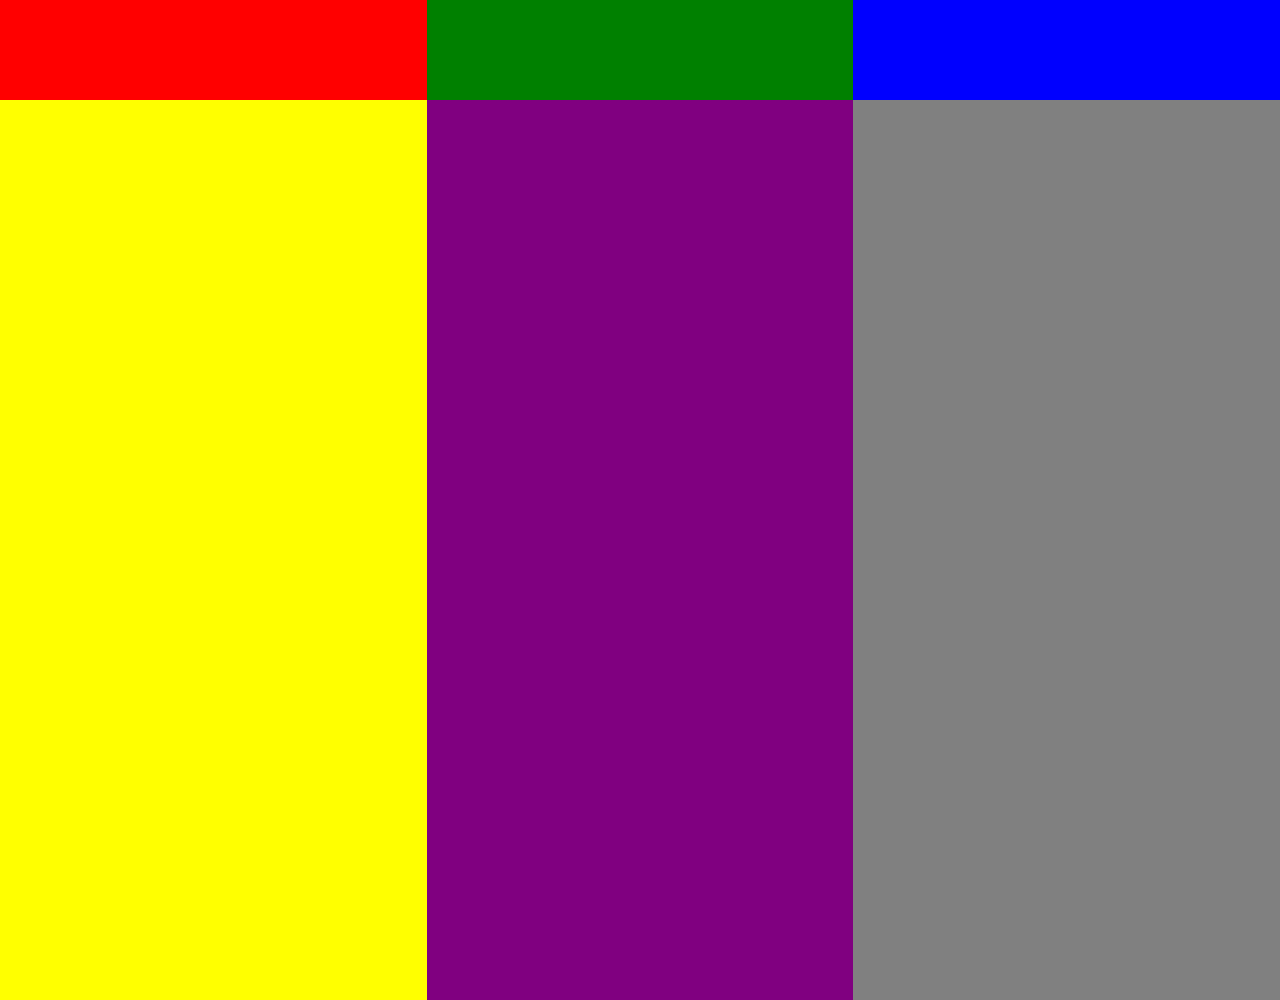
<file: display/index.html>
<!DOCTYPE html>
<html lang="en">
  <head>
    <meta charset="UTF-8" />
    <meta name="viewport" content="width=device-width, initial-scale=1.0" />
    <title>Document</title>
    <link rel="stylesheet" href="Style.css" />
  </head>
  <body>
    <section class="dispGrid">
      <div class="red"></div>
      <div class="green"></div>
      <div class="blue"></div>
      <div class="yellow"></div>
      <div class="purple"></div>
      <div class="grey"></div>
    </section>
  </body>
</html>
</file>
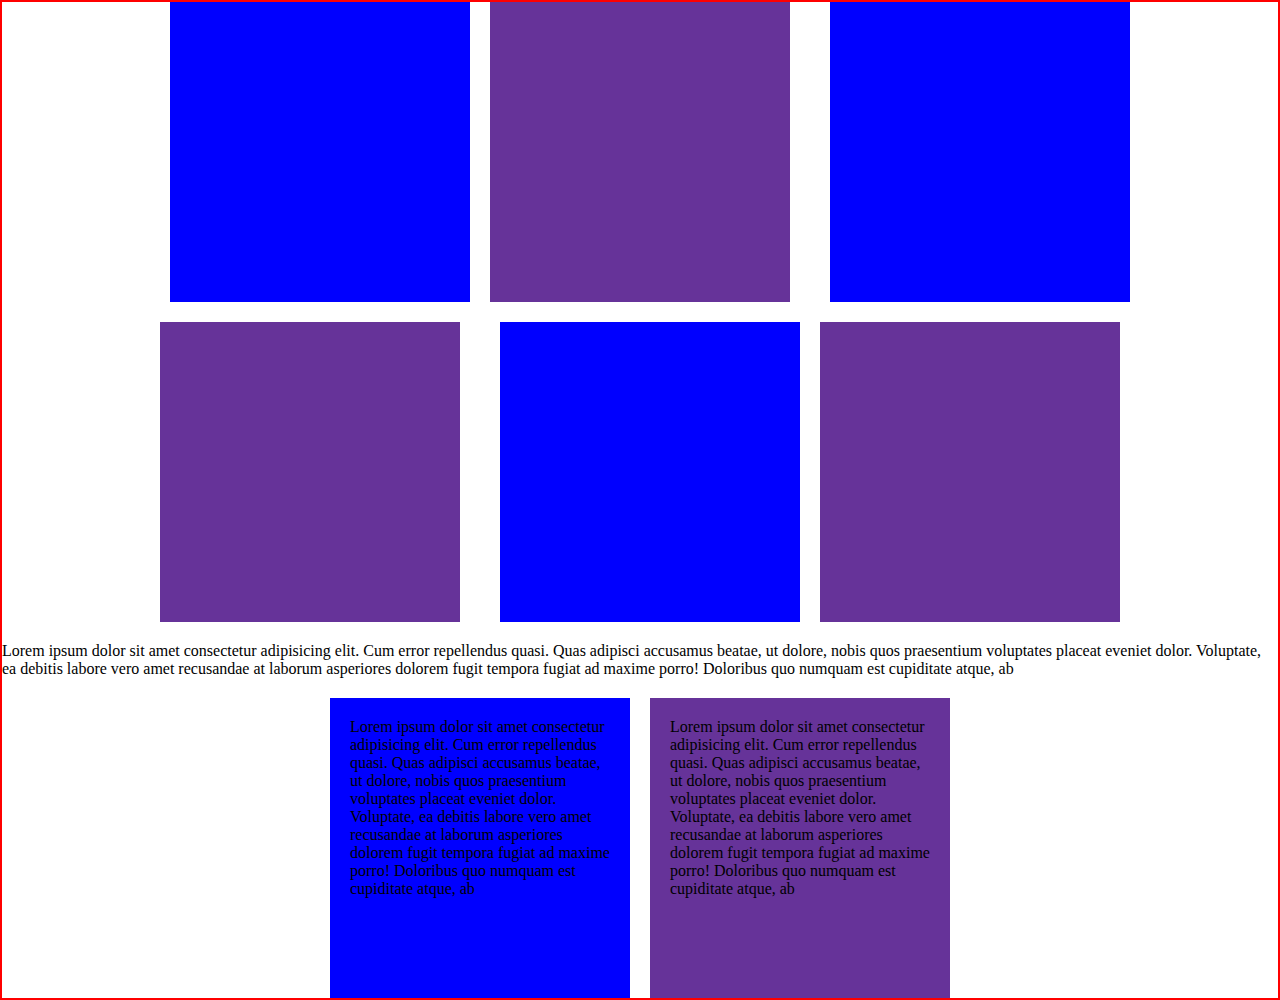
<file: display.html>
<!DOCTYPE html>
<html lang="en">
  <head>
    <meta charset="UTF-8" />
    <meta name="viewport" content="width=device-width, initial-scale=1.0" />
    <title>Document</title>
    <link rel="stylesheet" href="display.css" />
  </head>
  <body>
    <section>
      <div class="color1"></div>
      <div class="color2"></div>
      <div class="color3"></div>
      <div class="color1"></div>
      <div class="color2"></div>
      <div class="color3"></div>
      <div class="color1"></div>
      <div class="color2"></div>
      <div class="color3"></div>
      <div class="color1">
        Lorem ipsum dolor sit amet consectetur adipisicing elit. Cum error
        repellendus quasi. Quas adipisci accusamus beatae, ut dolore, nobis quos
        praesentium voluptates placeat eveniet dolor. Voluptate, ea debitis
        labore vero amet recusandae at laborum asperiores dolorem fugit tempora
        fugiat ad maxime porro! Doloribus quo numquam est cupiditate atque, ab
      </div>
      <div class="color2">
        Lorem ipsum dolor sit amet consectetur adipisicing elit. Cum error
        repellendus quasi. Quas adipisci accusamus beatae, ut dolore, nobis quos
        praesentium voluptates placeat eveniet dolor. Voluptate, ea debitis
        labore vero amet recusandae at laborum asperiores dolorem fugit tempora
        fugiat ad maxime porro! Doloribus quo numquam est cupiditate atque, ab
      </div>
      <div class="color3">
        Lorem ipsum dolor sit amet consectetur adipisicing elit. Cum error
        repellendus quasi. Quas adipisci accusamus beatae, ut dolore, nobis quos
        praesentium voluptates placeat eveniet dolor. Voluptate, ea debitis
        labore vero amet recusandae at laborum asperiores dolorem fugit tempora
        fugiat ad maxime porro! Doloribus quo numquam est cupiditate atque, ab
      </div>
    </section>
  </body>
</html>
</file>
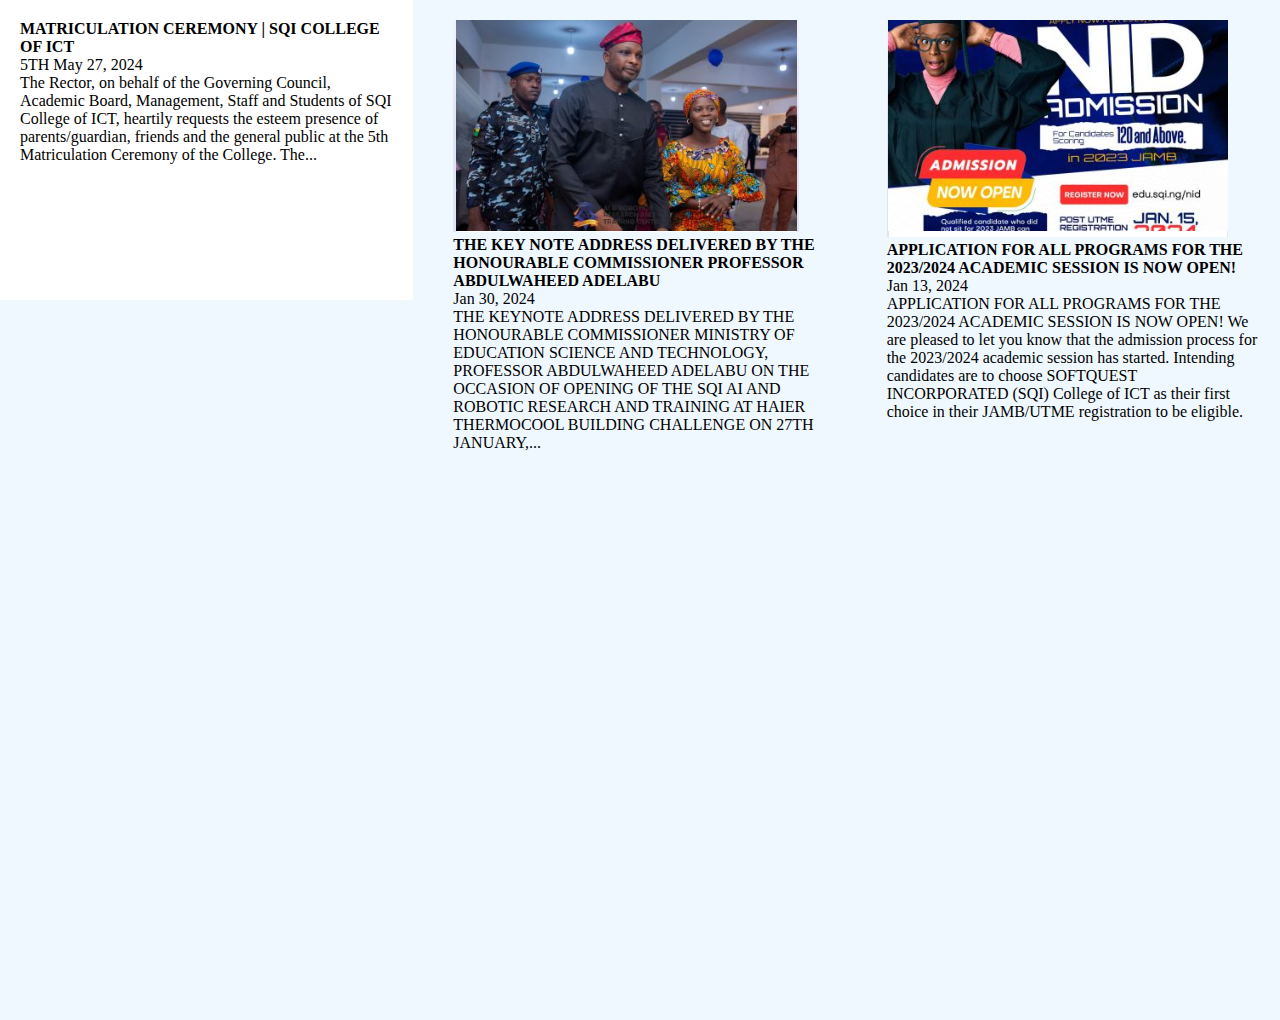
<file: display/index1.html>
<!DOCTYPE html>
<html lang="en">
  <head>
    <meta charset="UTF-8" />
    <meta name="viewport" content="width=device-width, initial-scale=1.0" />
    <title>Document</title>
    <link rel="stylesheet" href="index1.css" />
  </head>
  <body>
    <!-- <h1>Latest News</h1> -->
    <selection class="dispGrid">
      <div class="white">
        <strong> MATRICULATION CEREMONY | SQI COLLEGE OF ICT</strong> <br />5TH
        May 27, 2024 <br />The Rector, on behalf of the Governing Council,
        Academic Board, Management, Staff and Students of SQI College of ICT,
        heartily requests the esteem presence of parents/guardian, friends and
        the general public at the 5th Matriculation Ceremony of the College.
        The...
      </div>
      <div class="image"> 
        <img src="/class1.PNG" alt="" /> <br>
        <strong>
          THE KEY NOTE ADDRESS DELIVERED BY THE HONOURABLE COMMISSIONER
          PROFESSOR ABDULWAHEED ADELABU
        </strong>
        <br />
        Jan 30, 2024 <br />THE KEYNOTE ADDRESS DELIVERED BY THE HONOURABLE
        COMMISSIONER MINISTRY OF EDUCATION SCIENCE AND TECHNOLOGY, PROFESSOR
        ABDULWAHEED ADELABU ON THE OCCASION OF OPENING OF THE SQI AI AND ROBOTIC
        RESEARCH AND TRAINING AT HAIER THERMOCOOL BUILDING CHALLENGE ON 27TH
        JANUARY,...
      </div>
      <div class="images">
        <img src="/class2.PNG" alt="" /> <strong>APPLICATION FOR ALL PROGRAMS FOR THE
        2023/2024 ACADEMIC SESSION IS NOW OPEN!  </strong>  <br>Jan 13, 2024  <br>APPLICATION FOR ALL
        PROGRAMS FOR THE 2023/2024 ACADEMIC SESSION IS NOW OPEN! We are pleased
        to let you know that the admission process for the 2023/2024 academic
        session has started. Intending candidates are to choose SOFTQUEST
        INCORPORATED (SQI) College of ICT as their first choice in their
        JAMB/UTME registration to be eligible.
      </div>
    </selection>
  </body>
</html>
</file>
<file: display/Style.css>
*{
    margin: 0px;
    padding: 0px;
    box-sizing: border-box;
}
.red{
    background-color: red;
    padding: 20px;
}
.green{
    background-color: green;
    padding: 20px;
}
.blue{
    background-color: blue;
    padding: 20px;
}
.yellow{
    background-color: yellow;
    padding: 20px;
}
.purple{
    background-color: purple;
    padding: 20px;
}
.grey{
    background-color: grey;
    padding: 20px;
}
.dispGrid{
    display: grid ;
    grid-template-columns:  1fr 1fr 1fr ;
    grid-template-rows: 100px 100vh;
}
</file>
<file: display.css>
* {
  margin: 0px;
  padding: 0px;
  box-sizing: border-box;
}
/* .color1 {
  padding: 20px;
  /* width: 200px;
  background-color: rgba(0, 100, 0, 0.1); */
/* background-image: linear-gradient(
      rgba(0, 0, 0, 0.7) 50%,
      rgba(0, 0, 0, 0.356)
    ),
    url(/font/download.jfif);
  background-size: cover; */
/* height: 100vh; */
/* } */
<img src="images/bag8.png" alt="" />
      <img src="images/bag5.png" alt="" /><img
        src="images/bag24.png"
        alt=""
      /><img src="images/bag21.png" alt="" /><img
        src="images/bag9.png"
        alt=""
      /><img src="images/bag13.png" alt="" /><img
        src="images/bag18.png"
        alt=""
      /><img src="images/bag20.png" alt="" /><img
        src="images/bag14.png"
        alt=""
      /><img src="images/bag6.png" alt="" /><img src="images/bag7.png" alt="" />
.color1 {
  padding: 20px;
  background-color: green;
  width: 300px;
  height: 300px;
}
.color2 {
  padding: 20px;
  background-color: blue;
  width: 300px;
  height: 300px;
}
.color3 {
  padding: 20px;
  background-color: rebeccapurple;
  width: 300px;
  height: 300px;
  flex-shrink: 5;

}
section {
  border: 2px solid red;
  display: flex;
  justify-content: center;
  /* flex-direction: row-reverse; */
  gap: 20px;
  /* align-items: center; */
  flex-wrap: wrap;
}
</file>
<file: display/index1.css>
* {
  margin: 0px;
  padding: 0px;
  box-sizing: border-box;
}
h1 {
}
.white {
  background-color: white;
  padding: 20px;
  height: 300px;
}
.image {
  padding: 20px;
  height: 500px;
}
.images {
  padding: 20px;
  height: 500px;
}
.dispGrid {
  background-color: aliceblue;
  display: grid;
  grid-template-columns: 1fr 1fr 1fr;
  grid-template-rows: 100px 100vh;
  gap: 20px;
  justify-content: center ;
}
</file>
